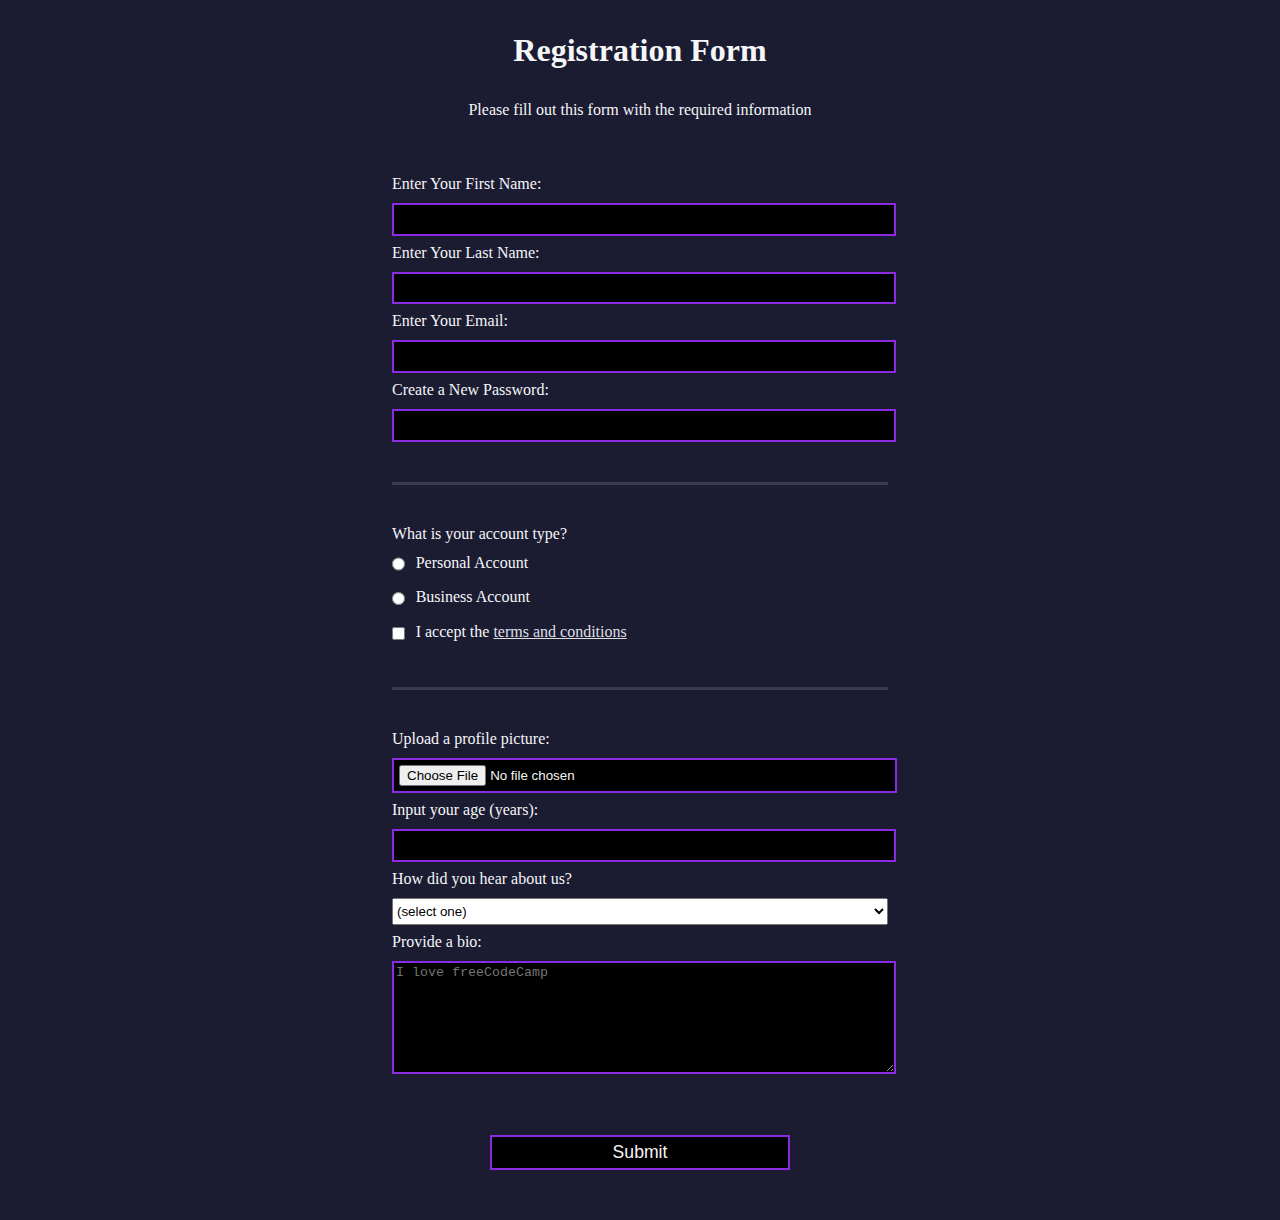
<file: index.html>
<!DOCTYPE html>
<html>
  <head>
    <title>Registration Form</title>
    <link rel="stylesheet" href="./styles.css" />
  </head>
  <body>
    <h1>Registration Form</h1>
    <p>Please fill out this form with the required information</p>
    <form action="">
      <fieldset>
        <label
          >Enter Your First Name: <input type="text" name="name-first" required
        /></label>
        <label
          >Enter Your Last Name: <input type="text" name="name-last" required
        /></label>
        <label
          >Enter Your Email: <input type="email" name="email" required
        /></label>
        <label
          >Create a New Password:
          <input type="password" name="password" min="8" required
        /></label>
      </fieldset>
      <fieldset>
        <label
          >What is your account type?
          <label
            ><input type="radio" name="account-type" class="inline" /> Personal
            Account</label
          >
          <label
            ><input type="radio" name="account-type" class="inline" /> Business
            Account</label
          >
          <label
            ><input type="checkbox" name="terms" class="inline" /> I accept the
            <a href="">terms and conditions</a></label
          >
        </label>
      </fieldset>
      <fieldset>
        <label
          >Upload a profile picture:
          <input type="file" name="upload-photo" />
        </label>
        <label
          >Input your age (years):<input
            type="number"
            name="age"
            min="18"
            max="38"
        /></label>
        <label
          >How did you hear about us?
          <select name="referrer">
            <option value="">(select one)</option>
            <option value="1">News</option>
            <option value="2">YouTube Channel</option>
            <option value="3">Forum</option>
            <option value="4">Other</option>
          </select>
        </label>
        <label
          >Provide a bio:
          <textarea
            name="bio"
            cols="30"
            rows="7"
            placeholder="I love freeCodeCamp"
          ></textarea>
        </label>
      </fieldset>
      <input type="submit" value="Submit" />
    </form>
  </body>
</html>
</file>
<file: styles.css>
body {
    background-color: #1b1b32;
    color: #f5f6f7;
    font-family: Tahoma;
    font-size: 16px;
    margin: 0;
    width: 100%;
    height: 100vh;
}

h1, p {
    text-align: center;
    margin: 1em auto;
}

form {
    width: 60vw;
    min-width: 300px;
    max-width: 500px;
    margin: 0 auto;
    padding-bottom: 2em;
}

fieldset {
    border: none;
    padding: 2rem 0;
}

fieldset:not(:last-of-type) {
    border-bottom: 3px solid #3b3b4f;
}

label {
    display: block;
    margin: 0.5rem 0;
}

input:hover {
    background-color: darkblue;
}

input, select, textarea {
    margin: 10px 0 0 0;
    width: 100%;
    min-height: 2em;
}

input, textarea {
    background-color: black;
    color: whitesmoke;
    border: 2px solid blueviolet;
}

.inline {
    width: unset;
    margin: 0 0.5em 0 0;
    vertical-align: middle;
}

input[type = "submit"] {
    display: block;
    width: 60%;
    margin: 1em auto;
    height: 2em;
    font-size: 1.1rem;
}

input[type="file"] {
    padding-top: 5px;
    padding-left: 5px;
}

a {
    color: #dfdfe2;
}
</file>
